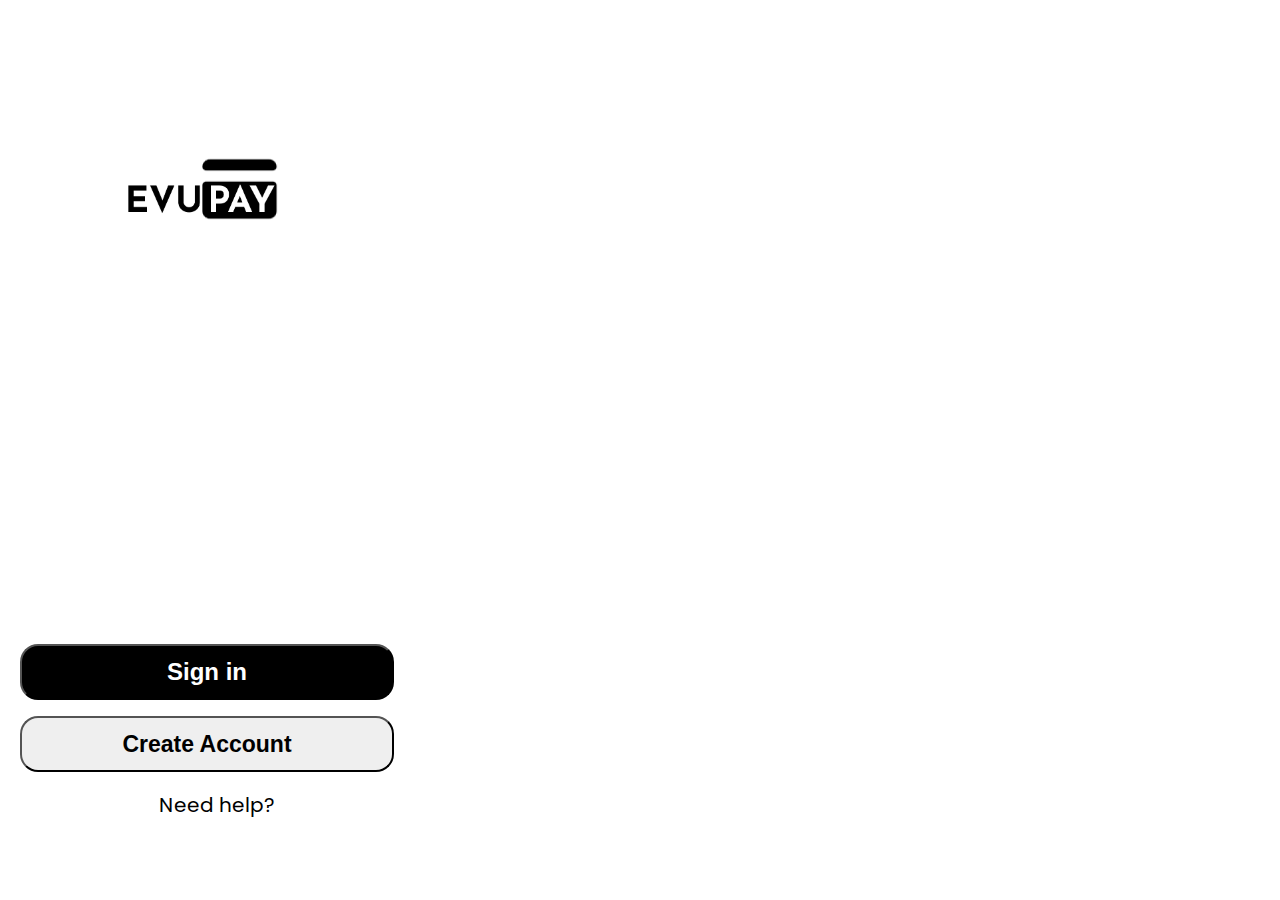
<file: index.html>
<!DOCTYPE html>
<html lang="en">

<head>
    <meta charset="UTF-8">
    <meta http-equiv="X-UA-Compatible" content="IE=edge">
    <meta name="viewport" content="width=device-width, initial-scale=1.0">
    <title>Home</title>
    <link rel="stylesheet" href="./css/index.css">
    <link rel="stylesheet" href="./css/config.css">
    <link rel="preconnect" href="https://fonts.googleapis.com">
    <link rel="preconnect" href="https://fonts.gstatic.com" crossorigin>
    <link href="https://fonts.googleapis.com/css2?family=Reem+Kufi:wght@400;500;600;700&display=swap" rel="stylesheet">
    <link rel="preconnect" href="https://fonts.googleapis.com">
    <link rel="preconnect" href="https://fonts.gstatic.com" crossorigin>
    <link
        href="https://fonts.googleapis.com/css2?family=Poppins:ital,wght@0,100;0,200;0,300;0,400;0,500;0,600;0,700;0,800;0,900;1,100;1,200;1,300;1,400;1,500;1,600;1,700;1,800;1,900&display=swap"
        rel="stylesheet">



</head>

<body>
    <div class="login">

        <img src="./img/Group 1.png" alt="" class="logo">
        <div class="sign"> <button>Sign in</button></div>
        <div class="create"> <button>Create Account</button></div>
        <p class="need-help"><a href="./transactions.html">Need help?</a></p>

    </div>

</body>

</html>
</file>
<file: css/index.css>
* {
    margin: 0;
    padding: 0;
    box-sizing: border-box;


}

html,
body {
    max-width: 41.4rem;
    font-size: 10px;
    font-family: 'Reem Kufi', sans-serif;
    font-family: 'Poppins', sans-serif;


}

a {
    text-decoration: none;
    color: black;
}
</file>
<file: css/config.css>
.login {
    width: 100%;
    height: 100%;
    margin: auto;
    position: absolute;
    display: flex;

}

.logo {
    width: 15.9rem;
    height: 9.4rem;
    float: left;
    margin-top: 14.2rem;
    margin-left: 12.5rem;
}

.sign {
    float: left;
    margin-left: 2rem;
    margin-top: 64.4rem;
    position: absolute;
}

.sign button {
    width: 37.4rem;
    height: 5.6rem;
    background-color: black;
    color: white;
    border-radius: 1.8rem;
    font-weight: 700;
    font-size: 2.4rem;
    cursor: pointer;
}

.create {
    float: left;
    position: absolute;
    margin-top: 71.6rem;
    margin-left: 2rem;
}

.create button {
    width: 37.4rem;
    height: 5.6rem;
    color: black;
    border-radius: 1.8rem;
    font-size: 2.3rem;
    font-weight: 700;
    cursor: pointer;
}

.need-help {
    float: left;
    margin-left: -12.5rem;
    margin-top: 79rem;
    font-style: normal;
    font-weight: 400;
    font-size: 2rem;
    cursor: pointer;
}

.trans {
    width: 100%;
    height: 100%;
    margin: auto;
    position: absolute;
    display: flex;
}

.flecha {
    float: left;
    position: absolute;
    width: 6.8rem;
    height: 2.3rem;
    margin-top: 4.5rem;
}

.transa {
    float: left;
    position: absolute;
    margin-top: 4.2rem;
    margin-left: 12.9rem;
    font-weight: 700;
    font-size: 2rem;
}

.circulo {
    float: left;
    position: absolute;
    width: 20.5rem;
    height: 19.5rem;
    margin-top: 10.5rem;
    margin-left: 10.5rem;
    background: white;
    border: 0.92rem solid black;
    border-radius: 36rem;
}

.tot {
    float: left;
    position: absolute;
    margin-top: 6.3rem;
    margin-left: 7.1rem;
    font-size: 2rem;
    font-weight: 400;
}

.circulo img {
    float: left;
    margin-top: 8.8rem;
    margin-left: 3.3rem;
}

.num {
    float: left;
    position: absolute;
    margin-top: 8.8rem;
    margin-left: 6.9rem;
    font-size: 2.9rem;
    font-weight: 400;
}

.parte_2 {
    float: left;
    position: absolute;
    width: 100%;
    height: 100%;
    margin-top: 33.5rem;
}

.icons {
    float: left;
    position: absolute;
    width: 6.4rem;
    height: 5.7rem;
    margin-top: 3.9rem;
    margin-left: 4rem;
    border-radius: 0.6rem;
    background-color: #E6E6E6;
    background-image: url(../img/Lock.png);
    background-size: 8.5rem;
    background-position: center;
}
.icons_2 {
    float: left;
    position: absolute;
    width: 6.4rem;
    height: 5.7rem;
    margin-top: 3.9rem;
    margin-left: 17.4rem;
    background-color: #000;
    border-radius: 0.6rem;
    display: flex;
    justify-content: center;
}

.icons_2 img {
    float: left;
    position: absolute;
    width: 4.3rem;
    height: 4.4rem;
    margin-top: 0.8rem;
}

.icons_3 {
    float: left;
    position: absolute;
    width: 6.4rem;
    height: 5.7rem;
    margin-top: 3.9rem;
    margin-left: 30rem;
    background-color: #E6E6E6;
    border-radius: 0.6rem;
    display: flex;
    justify-content: center;
}

.icons_3 img {
    float: left;
    position: absolute;
    width: 4.8rem;
    height: 4.5rem;
    margin-top: 0.5rem;
}

.parte_2 p {
    float: left;
    width: 6rem;
    margin-top: 6.1rem;
    display: flex;
    justify-content: center;
    font-size: 1.2rem;
    font-weight: 400;
}

.tions {
    float: left;
    position: absolute;
    width: 13.6rem;
    height: 3rem;
    margin-top: 13.5rem;
    margin-left: 2.3rem;
    font-size: 2rem;
    font-weight: 700;
}

.caja1 {
    width: 5.3rem;
    height: 5.3rem;
    float: left;
    position: absolute;
    margin-top: 17.6rem;
    margin-left: 3.8rem;
    background-color: #E6E6E6;
    display: flex;
    justify-content: center;
}

.caja1 img {
    width: 5.6rem;
    height: 3.6rem;
    margin-top: 0.8rem;
}

.shop {
    float: left;
    position: absolute;
    margin-top: 18.4rem;
    margin-left: 10.8rem;
    font-size: 1.2rem;
    font-weight: 700;
}

.tim {
    float: left;
    position: absolute;
    margin-top: 20rem;
    margin-left: 10.8rem;
    font-size: 1.2rem;
    font-weight: 400;

}

.prec {
    float: left;
    position: absolute;
    margin-top: 18.5rem;
    margin-left: 32.1rem;
    font-size: 1.2rem;
    font-weight: 400;
}

.linea {
    float: left;
    position: absolute;
    width: 30.2rem;
    border: 1px solid black;
    margin-top: 25.1rem;
    margin-left: 4.2rem;
    opacity: 0.5;
}

.caja2 {
    width: 5.3rem;
    height: 5.3rem;
    float: left;
    position: absolute;
    margin-top: 26.6rem;
    margin-left: 3.8rem;
    background-color: #E6E6E6;
    display: flex;
    justify-content: center;
}

.caja2 img {
    width: 5.9rem;
    height: 3.5rem;
    margin-top: 1.2rem;
}

.cosa1 {
    float: left;
    position: absolute;
    margin-top: 27.1rem;
    margin-left: 10.8rem;
    font-size: 1.2rem;
    font-weight: 700;
}

.cosa2 {
    float: left;
    position: absolute;
    margin-top: 28.7rem;
    margin-left: 10.8rem;
    font-size: 1.2rem;
    font-weight: 400;
}

.cosa3 {
    float: left;
    position: absolute;
    margin-top: 27.4rem;
    margin-left: 32.1rem;
    font-size: 1.2rem;
    font-weight: 400;
}

.linea2 {
    float: left;
    position: absolute;
    width: 30.2rem;
    border: 1px solid black;
    margin-top: 33.7rem;
    margin-left: 4.2rem;
    opacity: 0.5;
}

.caja3 {
    width: 5.3rem;
    height: 5.3rem;
    float: left;
    position: absolute;
    margin-top: 34.9rem;
    margin-left: 3.8rem;
    background-color: #E6E6E6;
    display: flex;
    justify-content: center;
}

.caja3 img {
    width: 5.9rem;
    height: 3.5rem;
    margin-top: 0.9rem;
}

.but1 {
    float: left;
    position: absolute;
    margin-top: 35.8rem;
    margin-left: 10.8rem;
    font-size: 1.2rem;
    font-weight: 700;
}

.but2 {
    float: left;
    position: absolute;
    margin-top: 37.6rem;
    margin-left: 10.8rem;
    font-size: 1.2rem;
    font-weight: 400;
}

.but3 {
    float: left;
    position: absolute;
    margin-top: 36.3rem;
    margin-left: 32.1rem;
    font-size: 1.2rem;
    font-weight: 400;
}

.linea3 {
    float: left;
    position: absolute;
    width: 30.2rem;
    border: 1px solid black;
    margin-top: 41.6rem;
    margin-left: 4.2rem;
    opacity: 0.5;
}

.caja4 {
    width: 5.3rem;
    height: 5.3rem;
    float: left;
    position: absolute;
    margin-top: 43.9rem;
    margin-left: 3.8rem;
    background-color: #E6E6E6;
    display: flex;
    justify-content: center;
}

.caja4 img {
    width: 44rem;
    height: 3.1rem;
    margin-top: 0.9rem;
}

.novo1 {
    float: left;
    position: absolute;
    margin-top: 44.4rem;
    margin-left: 10.8rem;
    font-size: 1.2rem;
    font-weight: 700;
}

.novo2 {
    float: left;
    position: absolute;
    margin-top: 46.1rem;
    margin-left: 10.8rem;
    font-size: 1.2rem;
    font-weight: 400;
}

.novo3 {
    float: left;
    position: absolute;
    margin-top: 45.1rem;
    margin-left: 32.1rem;
    font-size: 1.2rem;
    font-weight: 400;
}
</file>
